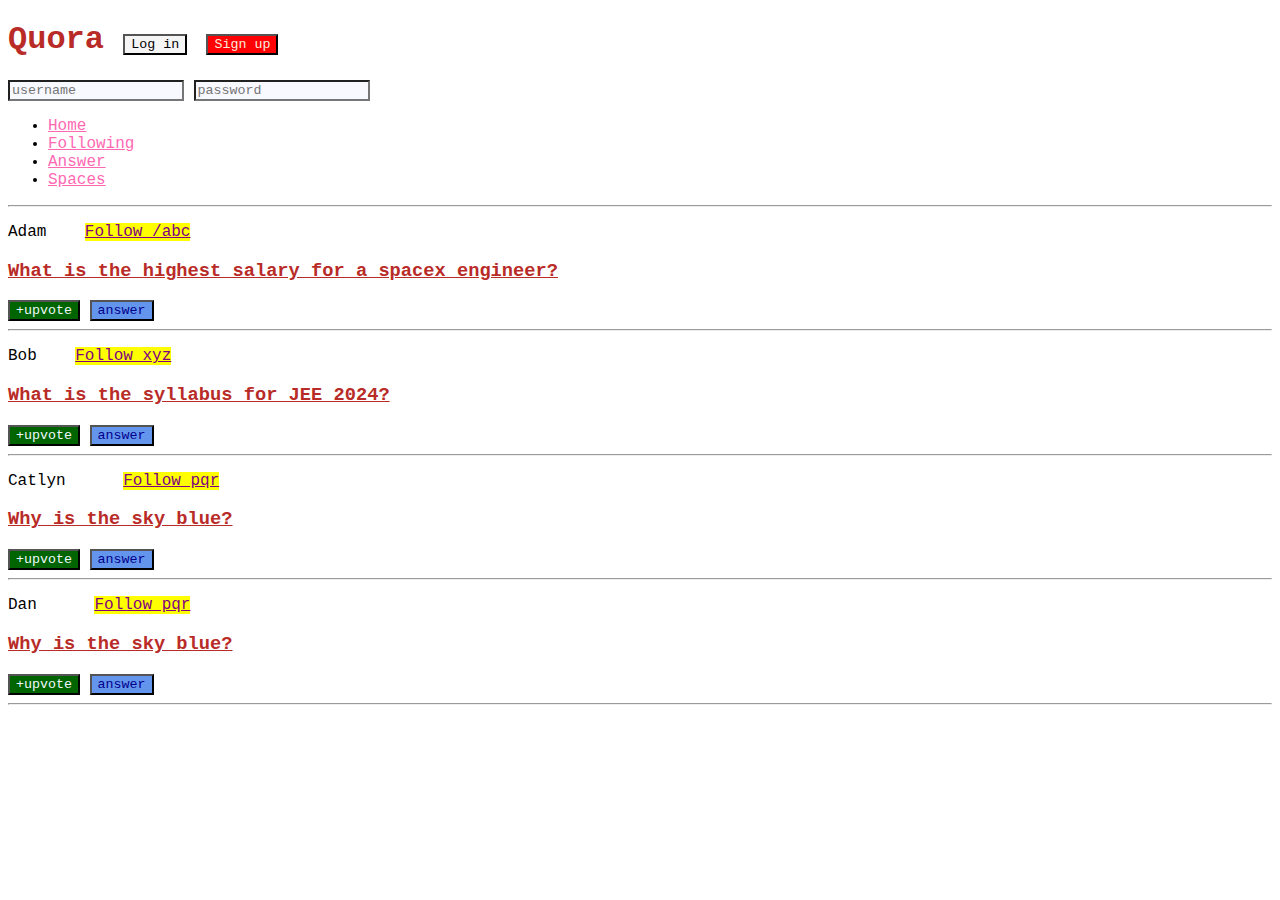
<file: Index/index.html>
<!DOCTYPE html>
<html lang="en">
  <head>
    <meta charset="UTF-8" />
    <meta http-equiv="X-UA-Compatible" content="IE=edge" />
    <meta name="viewport" content="width=device-width, initial-scale=1.0" />
    <link rel="stylesheet" href="style.css">
    <title>CSS Chapter2</title>
  </head>
  <body>
    <header>
        <h1>Quora 
            <button id="login">Log in</button>
            <button id="signup">Sign up</button>
        </h1>
        <div>
            <input type="text" placeholder="username">
            <input type="password" placeholder="password">
        </div>
        <nav>
            <ul>
                <li><a href="/home">Home</a></li>
                <li><a href="/following">Following</a></li>
                <li><a href="/answer">Answer</a></li>
                <li><a href="/spaces">Spaces</a></li>
            </ul>
        </nav>
        <hr>
    </header>
    <main>
        <p class="post">
        Adam &nbsp;&nbsp;
        <a class="follow" href="/adam">Follow /abc</a></span>
        </p>
        <h3>What is the highest salary for a spacex engineer?</h3>
        <span>
            <button class="upvote">+upvote</button>
            <button>answer</button>
        </span>
        <hr />

        <p class="post">
        Bob &nbsp;&nbsp;
        <a class="follow" href="/bob">Follow xyz</a>
        </p>
        <h3>What is the syllabus for JEE 2024?</h3>
        <span>
            <button class="upvote">+upvote</button>
            <button>answer</button>
        </span>
        <hr />

        <p class="post">
        Catlyn &nbsp;&nbsp;&nbsp;&nbsp;
        <a class="follow" href="/catlyn">Follow pqr</a>
        </p>
        <h3>Why is the sky blue?</h3>
        <span>
            <button class="upvote">+upvote</button>
            <button>answer</button>
        </span>
        <hr />

        <p class="post">
            Dan &nbsp;&nbsp;&nbsp;&nbsp;
            <a class="follow" href="/dan">Follow pqr</a>
            </p>
            <h3>Why is the sky blue?</h3>
            <span>
                <button class="upvote">+upvote</button>
                <button>answer</button>
            </span>
            <hr />
    </main>
  </body>
</html>
</file>
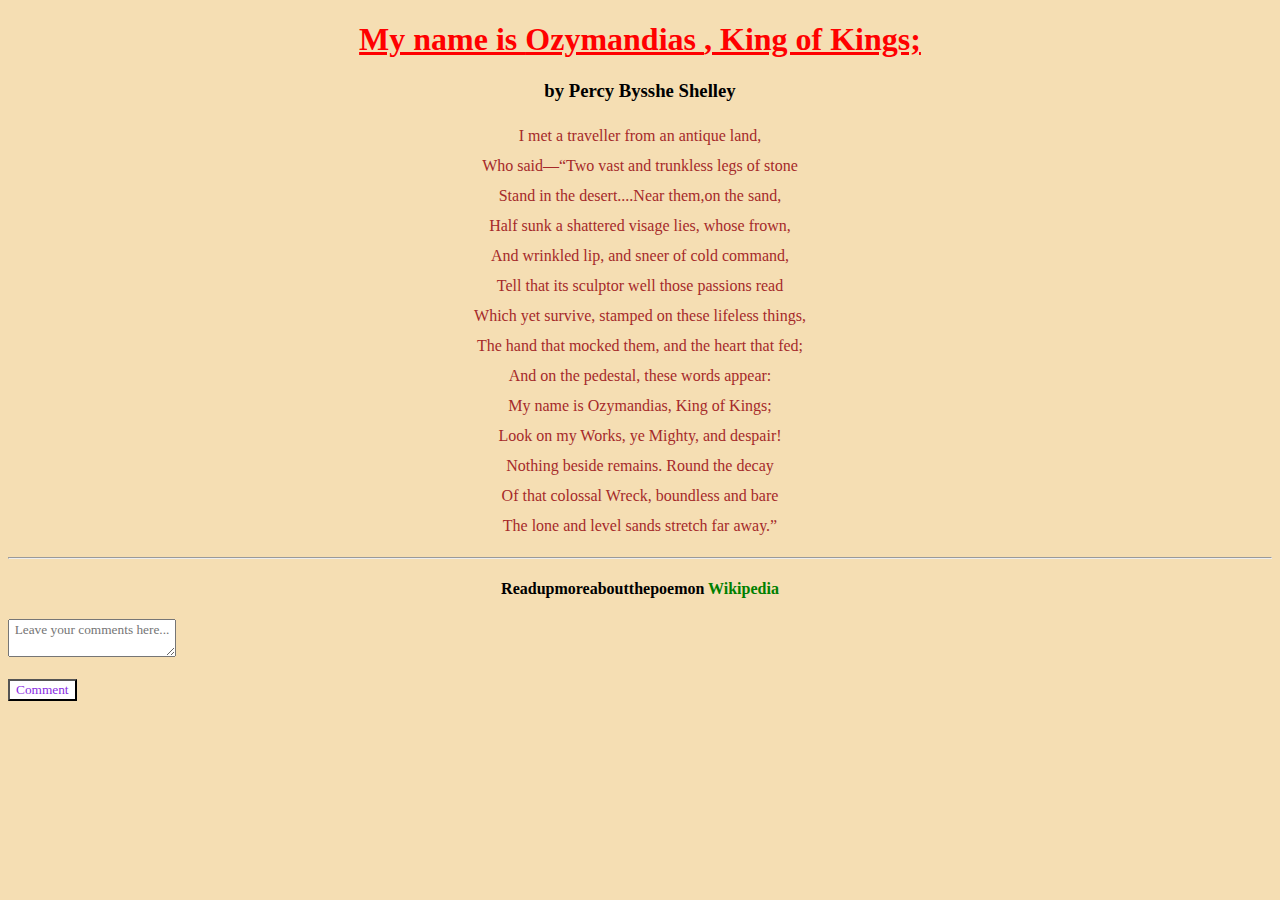
<file: Assignment/CssA1.html>
<!DOCTYPEhtml>
<html lang="en">
<head>
<meta charset="UTF-8"/>
<meta http-equiv="X-UA-Compatible"content="IE=edge"/>
<meta name="viewport" content="width=device-width,initial-scale=1.0"/>
<link rel="stylesheet" href="CssA1.css"/>
<title>CCS Assignment-1</title>
</head>
<body style="background-color: wheat">
<!--PoemName-->
<h1>
My name is <span>Ozymandias </span>, King of Kings;<br/>
</h1>
<!--Poet'sName-->
<h3>by Percy Bysshe Shelley</h3>
<!--Poem-->
<p>
I met a traveller from an antique land,<br/>
Who said—“Two vast and trunkless legs of stone<br/>
Stand in the desert....Near them,on the sand,<br/>
Half sunk a shattered visage lies, whose frown,<br/>
And wrinkled lip, and sneer of cold command,<br/>
Tell that its sculptor well those passions read<br/>
Which yet survive, stamped on these lifeless things,<br/>
The hand that mocked them, and the heart that fed;<br/>
And on the pedestal, these words appear:<br/>
My name is Ozymandias, King of Kings;<br/>
Look on my Works, ye Mighty, and despair!<br/>
Nothing beside remains. Round the decay<br/>
Of that colossal Wreck, boundless and bare<br/>
The lone and level sands stretch far away.”<br/>
</p>
<hr/>
<h4>Readupmoreaboutthepoemon
<a href="https://en.wikipedia.org/wiki/Ozymandias">Wikipedia</a>
</h4>
<textarea placeholder="Leave your comments here..."></textarea>
<br/>
<br/>
<button>Comment</button>
</body>
</html>
</file>
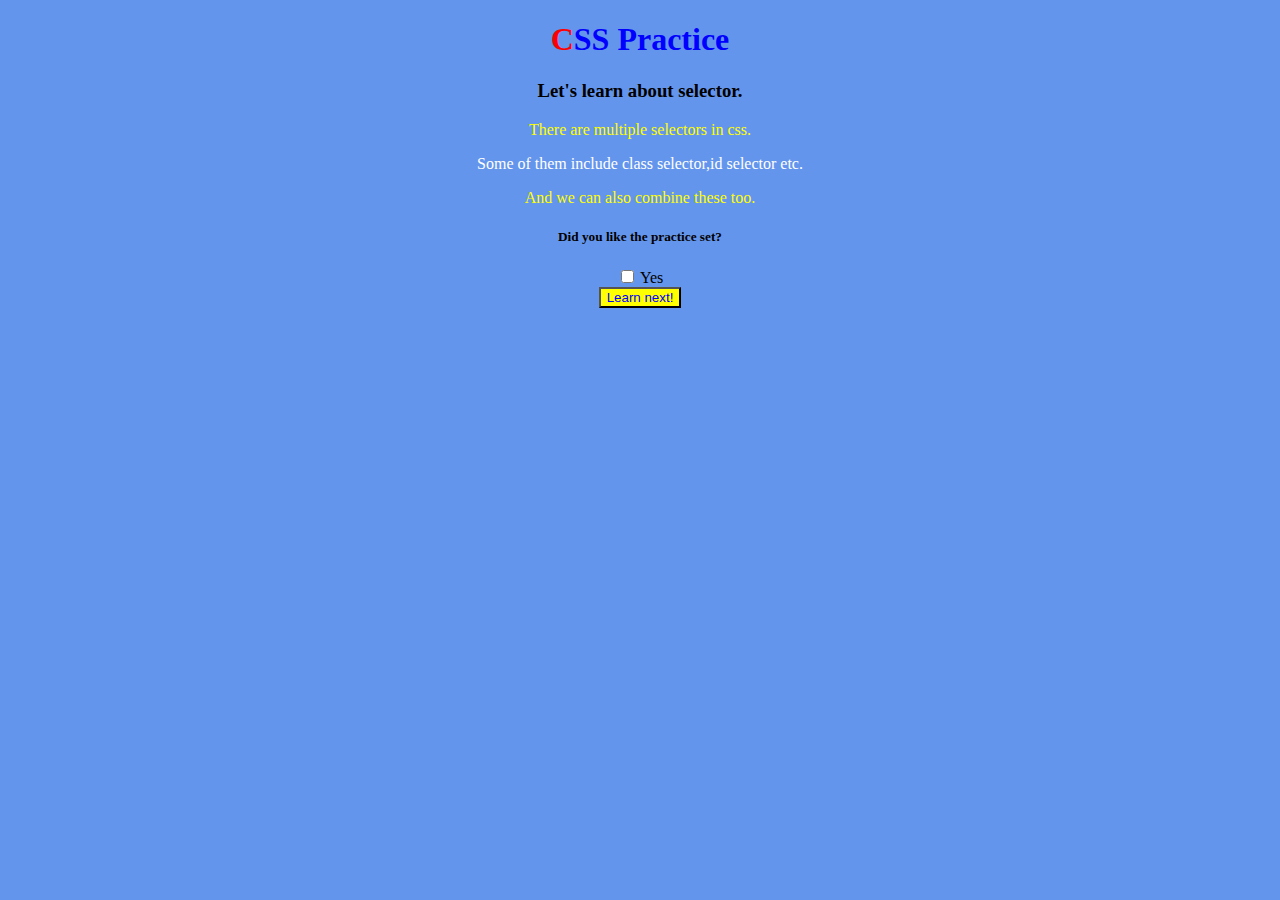
<file: Assignment/CssA2.html>
<!DOCTYPE html>
<html lang="en">
    <head>
        <meta charset="UTF-8"/>
        <meta http-equiv="X-UA-Compatible" content="IE=edge"/>
        <meta name="viewport" content="width=device-width,initial-scale=1.0"/>
        <link rel="stylesheet" href="CssA2.css">
        <title>CSS Assignment</title>
    </head>
    <body>
        <h1 id="mainTopic">CSS Practice</h1>
        <h3>Let's learn about selector.</h3>
        <!--Paragraph1-->
        <p class="content">There are multiple selectors in css.</p>
        <!--Paragraph2-->
        <p class="content">Some of them include class selector,id selector etc.</p>
        <!--Paragraph3-->
        <p class="content">And we can also combine these too.</p>
        <div>
            <h5>Did you like the practice set?</h5>
            <input type="checkbox" id="yes"/>
            <label for="yes">Yes</label>
            <br/>
            <button>Learn next!</button>
        </div>   
    </body>
</html>
</file>
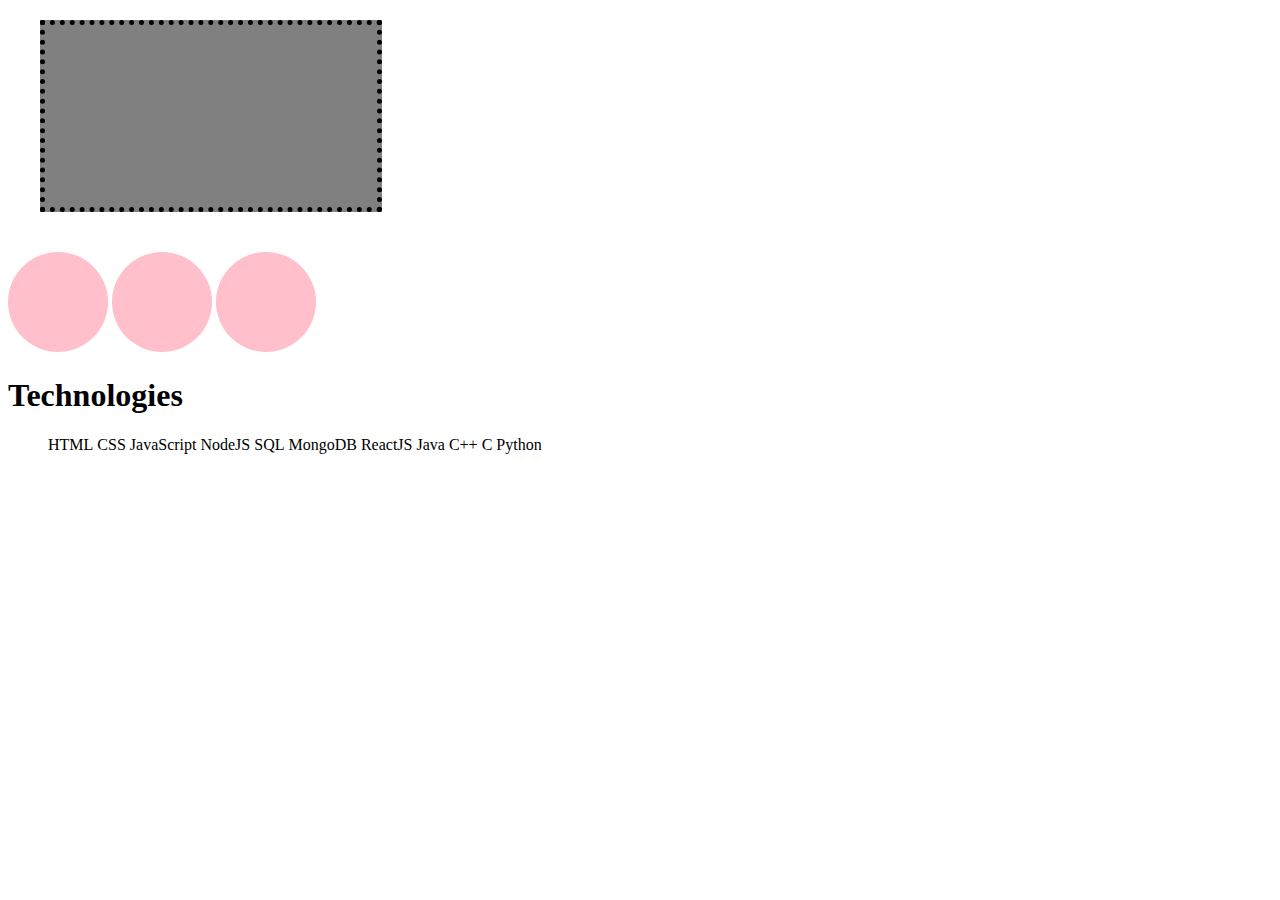
<file: Assignment/CssA3.html>
<!DOCTYPE html>
<html lang="en">
<head>
    <meta charset="UTF-8">
    <meta name="viewport" content="width=device-width, initial-scale=1.0">
    <link rel="stylesheet" href="CssA3.css">
    <title>Assignment 3</title>
</head>
<body>
    <div id="Q1">
    </div>
    <div class="box"></div>
    <div class="box"></div>
    <div class="box"></div>
    <h1>Technologies</h1>
    <ul>
        <li>HTML</li>
        <li>CSS</li>
        <li>JavaScript</li>
        <li>NodeJS</li>
        <li>SQL</li>
        <li>MongoDB</li>
        <li>ReactJS</li>
        <li>Java</li>
        <li>C++</li>
        <li>C</li>
        <li>Python</li>
    </ul>
</body>
</html>
</file>
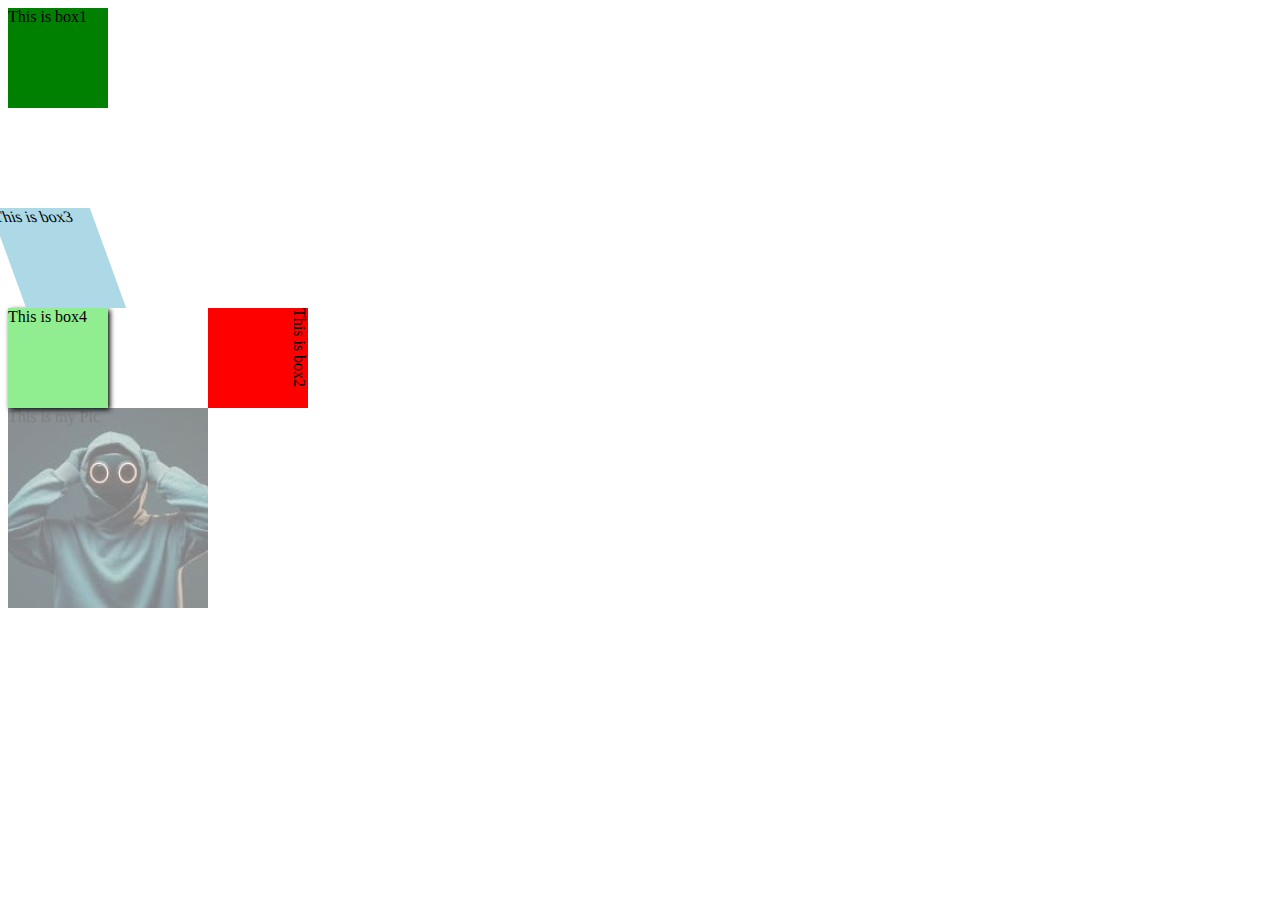
<file: Assignment/CssA4.html>
<!DOCTYPE html>
<html lang="en">
  <head>
    <meta charset="UTF-8" />
    <meta http-equiv="X-UA-Compatible" content="IE=edge" />
    <meta name="viewport" content="width=device-width, initial-scale=1.0" />
    <title>CSS Assignment</title>
    <link rel="stylesheet" href="CssA4.css" />
  </head>
  <body>
    <div id="box1">This is box1</div>
    <div id="box2">This is box2</div>
    <div id="box3">This is box3</div>
    <div id="box4">This is box4</div>
    <div id="myPic">This is my Pic</div>
  </body>
</html>
</file>
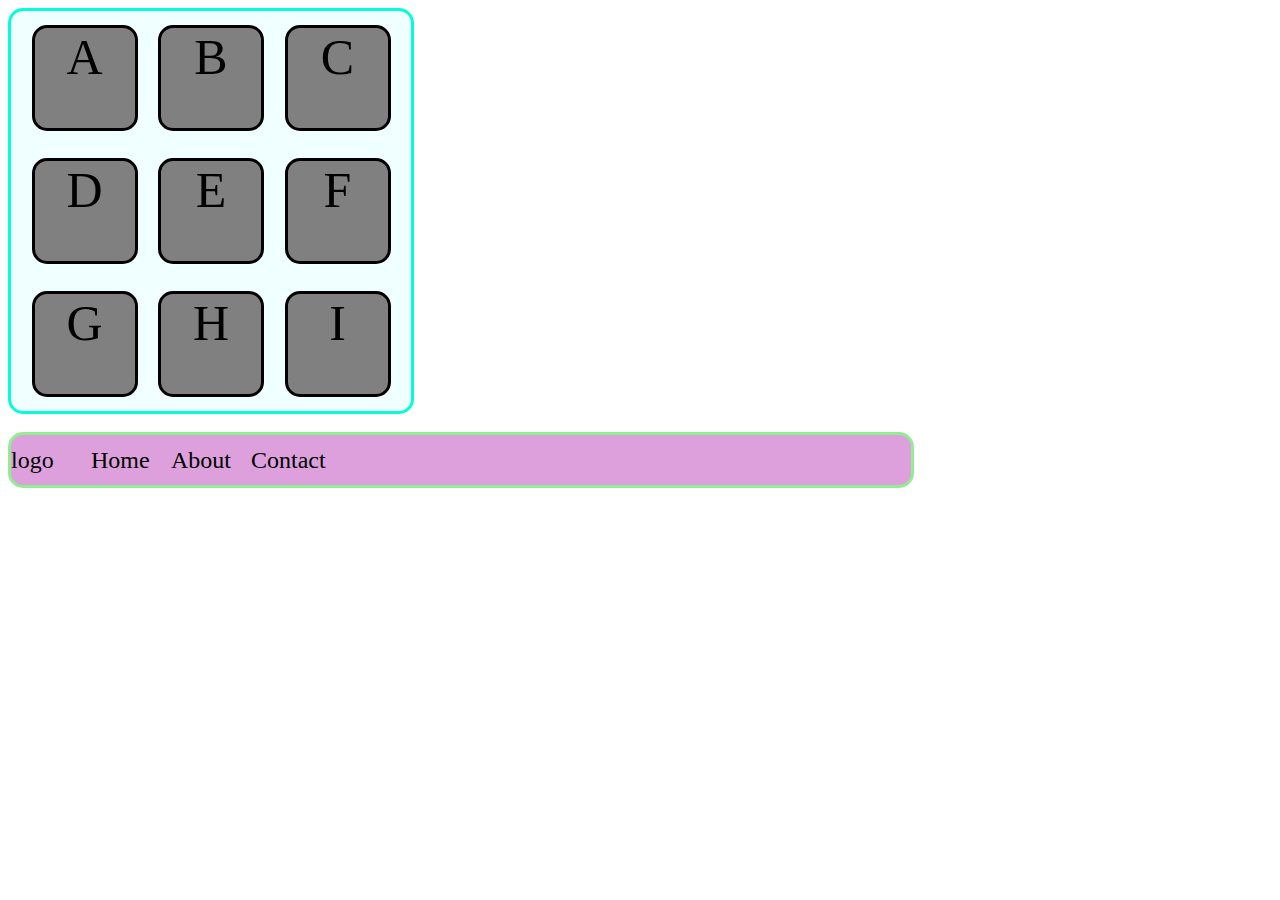
<file: Assignment/CssA5.html>
<!DOCTYPE html>
<html lang="en">
<head>
    <meta charset="UTF-8">
    <meta name="viewport" content="width=device-width, initial-scale=1.0">
    <link rel="stylesheet" href="CssA5.css">
    <title>Assignment05</title>
</head>
<body>
    <div id="Main">
        <div class="sub">A</div>
        <div class="sub">B</div>
        <div class="sub">C</div>
        <div class="sub">D</div>
        <div class="sub">E</div>
        <div class="sub">F</div>
        <div class="sub">G</div>
        <div class="sub">H</div>
        <div class="sub">I</div>
    </div>
    <br>
    <div id="Q2">
        <div class="sub2">logo</div>
        <div class="sub2">Home</div>
        <div class="sub2">About</div>
        <div class="sub2">Contact</div>
    </div>
</body>
</html>
</file>
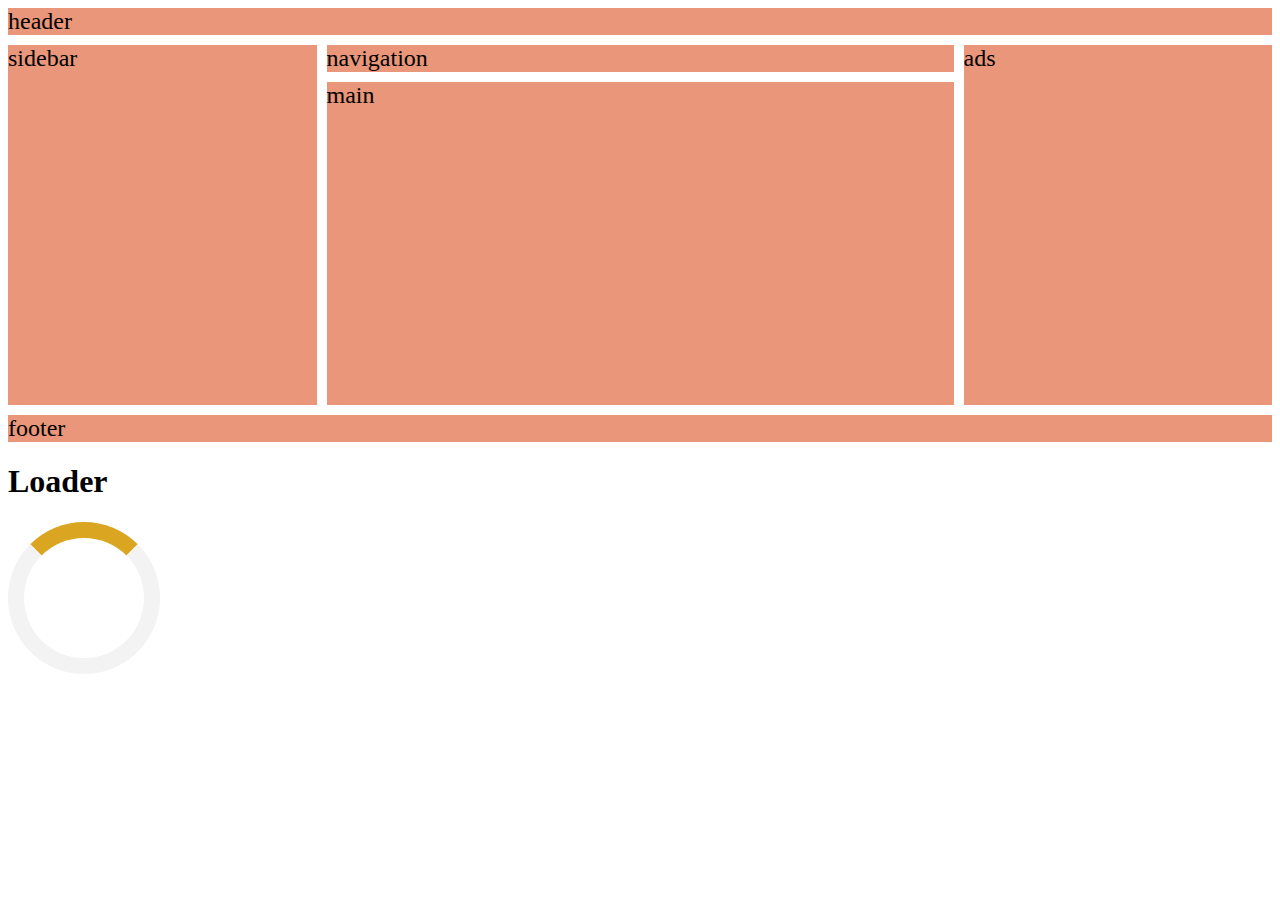
<file: Assignment/CssA6.html>
<!DOCTYPE html>
<html lang="en">
<head>
    <meta charset="UTF-8">
    <meta name="viewport" content="width=device-width, initial-scale=1.0">
    <link rel="stylesheet" href="CssA6.css">
    <title>Assignment06</title>
</head>
<body>
    <div class="id">
        <div class="class1">header</div>
        <div class="class2">sidebar</div>
        <div class="class3">navigation</div>
        <div class="class4">ads</div>
        <div class="class5">main</div>
        <div class="class6">footer</div>
    </div>
    <h1>Loader</h1>
    <div class="loader"></div>
</body>
</html>
</file>
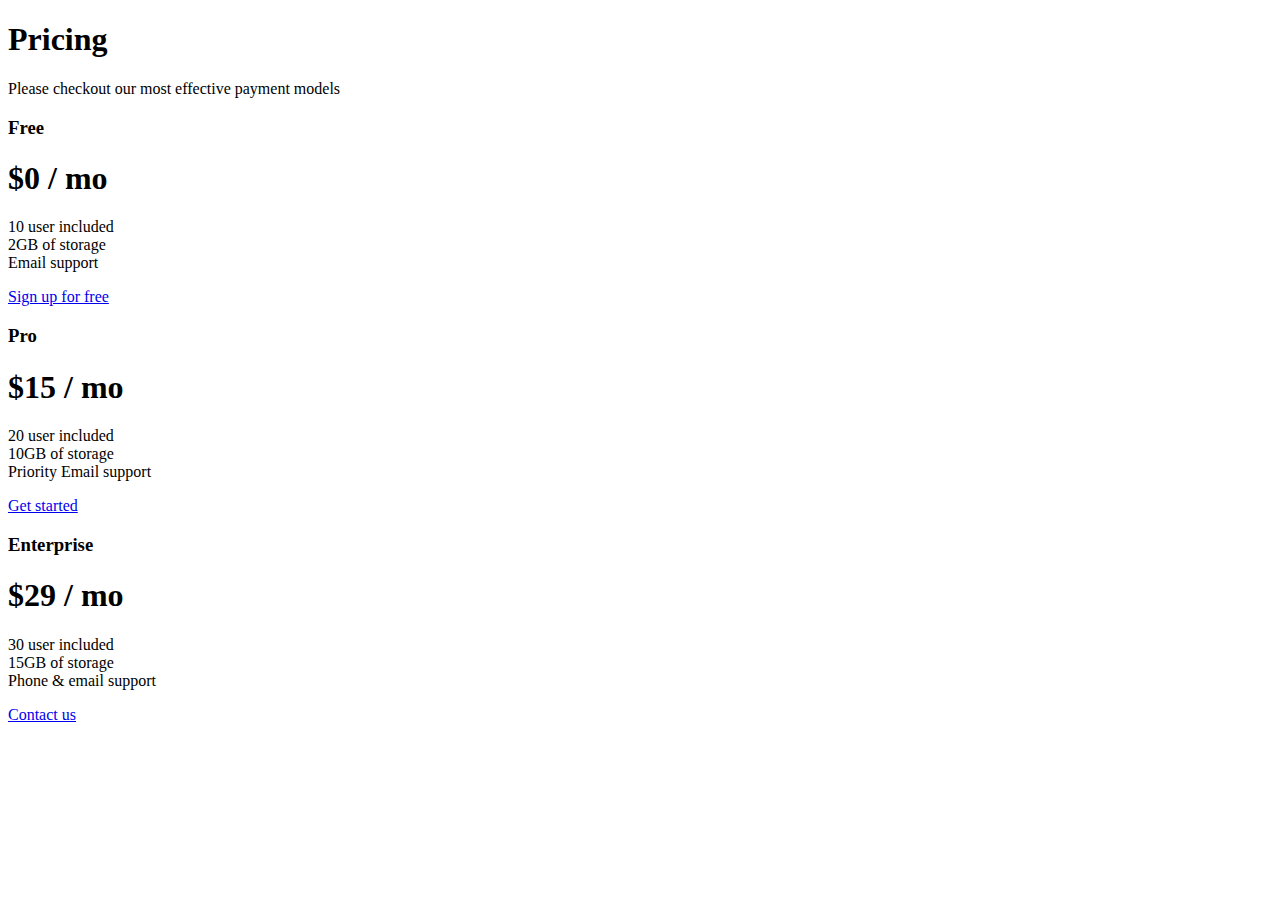
<file: Bootstrap/pricing.html>
<!DOCTYPE html>
<html lang="en">

<head>
    <meta charset="UTF-8">
    <meta name="viewport" content="width=device-width, initial-scale=1.0">
    <title>Pricing</title>
    <link href="https://cdn.jsdelivr.net/npm/bootstrap@5.3.6/dist/css/bootstrap.min.css" rel="stylesheet"
        integrity="sha384-4Q6Gf2aSP4eDXB8Miphtr37CMZZQ5oXLH2yaXMJ2w8e2ZtHTl7GptT4jmndRuHDT" crossorigin="anonymous">
</head>

<body>
    <script src="https://cdn.jsdelivr.net/npm/bootstrap@5.3.6/dist/js/bootstrap.bundle.min.js"
        integrity="sha384-j1CDi7MgGQ12Z7Qab0qlWQ/Qqz24Gc6BM0thvEMVjHnfYGF0rmFCozFSxQBxwHKO"
        crossorigin="anonymous"></script>

    <h1 class="text-center">Pricing</h1>
    <p class="text-center">Please checkout our most effective payment models</p>

    <div class="row text-center justify-content-evenly">
        <div class="card col-sm-5 col-md-3 mb-3 me-3">
                <div class="card-header">
                    <h3>Free</h3>
                </div>
                <div class="card-body">
                    <h1 class="card-title">$0 / mo</h1>
                    <p class="card-text">10 user included <br> 2GB of storage <br> Email support</p>
                    <a href="#" class="btn btn-outline-primary">Sign up for free</a>
                </div>
        </div>

        <div class="card col-sm-5 col-md-3 mb-3 me-3">
                <div class="card-header">
                    <h3>Pro</h3>
                </div>
                <div class="card-body">
                    <h1 class="card-title">$15 / mo</h1>
                    <p class="card-text">20 user included <br> 10GB of storage <br>Priority Email support</p>
                    <a href="#" class="btn btn-primary">Get started</a>
                </div>
        </div>

        <div class="card col-sm-10 col-md-3 mb-3 me-3">
                <div class="card-header">
                    <h3>Enterprise</h3>
                </div>
                <div class="card-body">
                    <h1 class="card-title">$29 / mo</h1>
                    <p class="card-text">30 user included <br> 15GB of storage <br>Phone & email support</p>
                    <a href="#" class="btn btn-primary">Contact us</a>
                </div>
        </div>
    </div>

</body>

</html>
</file>
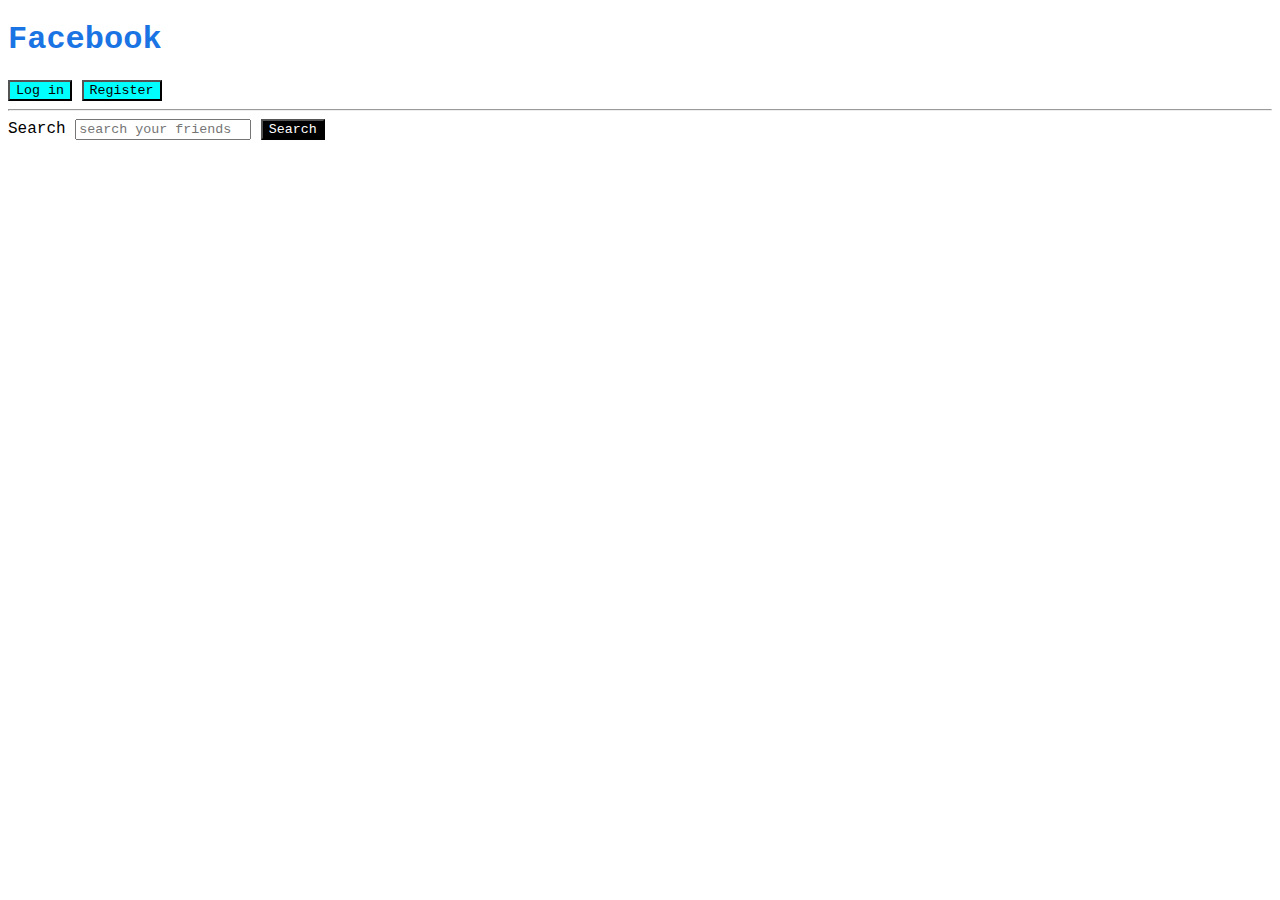
<file: PracticeQ/PracticeQs.html>
<!DOCTYPE html>
<html lang="en">
  <head>
    <meta charset="UTF-8" />
    <meta http-equiv="X-UA-Compatible" content="IE=edge" />
    <meta name="viewport" content="width=device-width, initial-scale=1.0" />
    <link rel="stylesheet" href="styleQ.css">
    <title>Practice Qs</title>
  </head>
  <body>
    <h1>Facebook</h1>
    <button class="userbtn">Log in</button>
    <button class="userbtn">Register</button>
    <hr />
    <label for="search">Search</label>
    <input placeholder="search your friends" id="search" />
    <button id="searchbtn">Search</button>
  </body>
</html>
</file>
<file: Index/style.css>
*{
    font-family: 'Courier New';
}

h1,h3{
    color: #b92b27;
}

#login{
    background-color: whitesmoke;
}
#signup{
    background-color: rgb(255, 0, 4);
    color: antiquewhite;
}
.upvote{
    background-color: darkgreen;
    color: aliceblue;
}
.post a{
    color: purple;
    background-color: yellow;
}
nav ul li a{
    color: hotpink;
}
p+h3{
    text-decoration: underline;
}
.upvote+button{
    background-color: cornflowerblue;
    color: darkblue;
}
div > input{
    background-color: darksalmon;
}
input[type="text"]{
    color: red;
}
input[type="password"]{
    color: rgb(0, 255, 0);
}
input[type]{
    background-color: ghostwhite;
}
</file>
<file: Assignment/CssA1.css>
p {
    color: brown;
    text-align: center;
    line-height: 30px;
    font-family: Georgia, 'Times New Roman', Times, serif;
}

h1{
    text-align: center;
    color: red;
    text-decoration: underline;
    font-family: Georgia, 'Times New Roman', Times, serif;
}

h3{
    color: black;
    text-align: center;
    font-family: Georgia, 'Times New Roman', Times, serif;
}

h4{
    text-align: center;
    font-family: Georgia, 'Times New Roman', Times, serif;
}

a{
    text-align: center;
    color: #008000;
    text-decoration: none;
    font-family: Georgia, 'Times New Roman', Times, serif;
}

button{
    text-align: center;
    background-color: white;
    color: blueviolet;
    font-family: Georgia, 'Times New Roman', Times, serif;
}

textarea{
    text-align: center;
    color: black;
    font-family: Georgia, 'Times New Roman', Times, serif;
}

span{
    text-decoration: underline;
}
</file>
<file: Assignment/CssA2.css>
#mainTopic{
    color: blue;
}
*{
    text-align: center;
}
h1 + h3 + h5{
    font-family: Georgia;
}
.content{
    color: white;
    background-color: cornflowerblue;
}
/* div button{
    background-color: purple;
    color: azure;
} */

button{
    background-color: yellow;
    color: blue;
}
p:nth-of-type(2n+1){
    color: yellow;
}
h1::first-letter{
    color: red;
}
#yes:checked + label{
    color: darkgreen;
}

/* Extra */

body{
    background-color: cornflowerblue;
}
</file>
<file: Assignment/CssA3.css>
#Q1{
    height: 150px;
    width: 300px;
    background-color: gray;
    border: 5px black dotted;
    margin: 20px 1em 40px 2em;
    padding: 1em;
}
.box{
    height:100px;
    width:100px;
    background-color:pink;
    border:2pxsolidblack;
    border-radius:50%;
    display:inline-block;
}
li{
    display: inline;
}
</file>
<file: Assignment/CssA4.css>
/* Qs1. Add a 2s transition on box1 for width changes.
       It should have 'ease-in' speed curve & 0.5s delay  */

#box1 {
  width: 100px;
  height: 100px;
  background: green;
  transition: width 2s ease-in 0.5s;
}

#box1:hover {
  width: 600px;
}

/* Qs2. Using transform, move box2 200px to the right  & 
        200px down. Also rotate it 90deg.*/

#box2 {
  width: 100px;
  height: 100px;
  background: red;
  transform: translate(200px,200px) rotate(90deg);
}

/* Qs3. Using transform, skew box3 20deg along the x axis.*/

#box3 {
  width: 100px;
  height: 100px;
  background: lightblue;
  transform: skewX(20deg);
}

/* Qs4. Set a 2px horizontal & 2px vertical, green shadow 
        for box4, with a 5px blur radius.*/

#box4 {
  width: 100px;
  height: 100px;
  background: lightgreen;
  box-shadow: 2px 2px 5px black;
}

/* Qs5. Set Your picture or any picture as the background of the div
        "myPic". Also, set transparency of this div to 50%. */

#myPic {
  width: 200px;
  height: 200px;
  background: pink;
  background-image: url([data-uri]);
  background-size: cover;
  opacity: 50%;
}
</file>
<file: Assignment/CssA5.css>
#Main{
    height: 400px;
    width: 400px;
    background-color: azure;
    border:3px solid rgb(0, 255, 213) ;
    border-radius: 15px;
    display: flex;
    align-items: center;
    flex-wrap: wrap;
    justify-content: space-evenly;
}
.sub{
    height: 100px;
    width: 100px;
    background-color: grey;
    border: 3px solid black;
    border-radius: 15px;
    font-size: 50px;   
    text-align: center;
}

#Q2{
    height: 50px;
    width: 900px;
    border: 3px solid lightgreen;
    border-radius: 15px;
    background-color: plum;
    display: flex;
    justify-content: flex-start;
    align-content: center;
}
.sub2{
    height: 50px;
    width: 80px;
    font-size: 24px;
    line-height: 50px;
}
</file>
<file: Assignment/CssA6.css>
.id{
    
    display: grid;
    grid-gap: 10px 10px;
    grid-template-columns: repeat(12,1fr);
    grid-template-rows: repeat(12,1fr);
    
}
.id div{
    background-color: darksalmon;
    font-size: 1.5rem ;
}
.class1{
    grid-column: 1/span 12;
}
.class2{
    grid-column: 1/span 3;
    grid-row: 2/span 10;
}
.class3{
    grid-column: 4/span 6;
}
.class4{
    grid-column: 10/span 3;
    grid-row: 2/span 10;
}
.class5{
    grid-column: 4/10;
    grid-row: 3/12;
}
.class6{
    grid-column: 1/span 12;
}


@media(max-width:720px){
        .class1{
        grid-column: 1/span 12;
    }
    .class2{
        grid-column: 1/span 3;
        grid-row: 3/span 9;
    }
    .class3{
        grid-column: 1/span 12;
        grid-row-start: 2;

    }
    .class4{
        grid-column: 1/span 3;
        grid-row: 12;
    }
    .class5{
        grid-column: 4/span 9;
        grid-row: 3/12;
    }
    .class6{
        grid-column: 4/span 12;
        grid-row: 12;
    }
}


.loader{
    border:16px solid #f3f3f3;
    border-top:16px solid goldenrod;
    border-radius:50%;
    width:120px;
    height:120px;
    animation:spin 2s linear infinite;
}
@keyframes spin{
    0%{
       transform: rotate(0deg);
    }
    100%{
        transform: rotate(360deg);
    }
}
</file>
<file: PracticeQ/styleQ.css>
*{
    font-family: 'Courier New';
}

h1{
    color: #1b74e4;
}

#searchbtn{
    background-color: black;
    color: white;
}

.userbtn{
    background-color: aqua;
}
</file>
